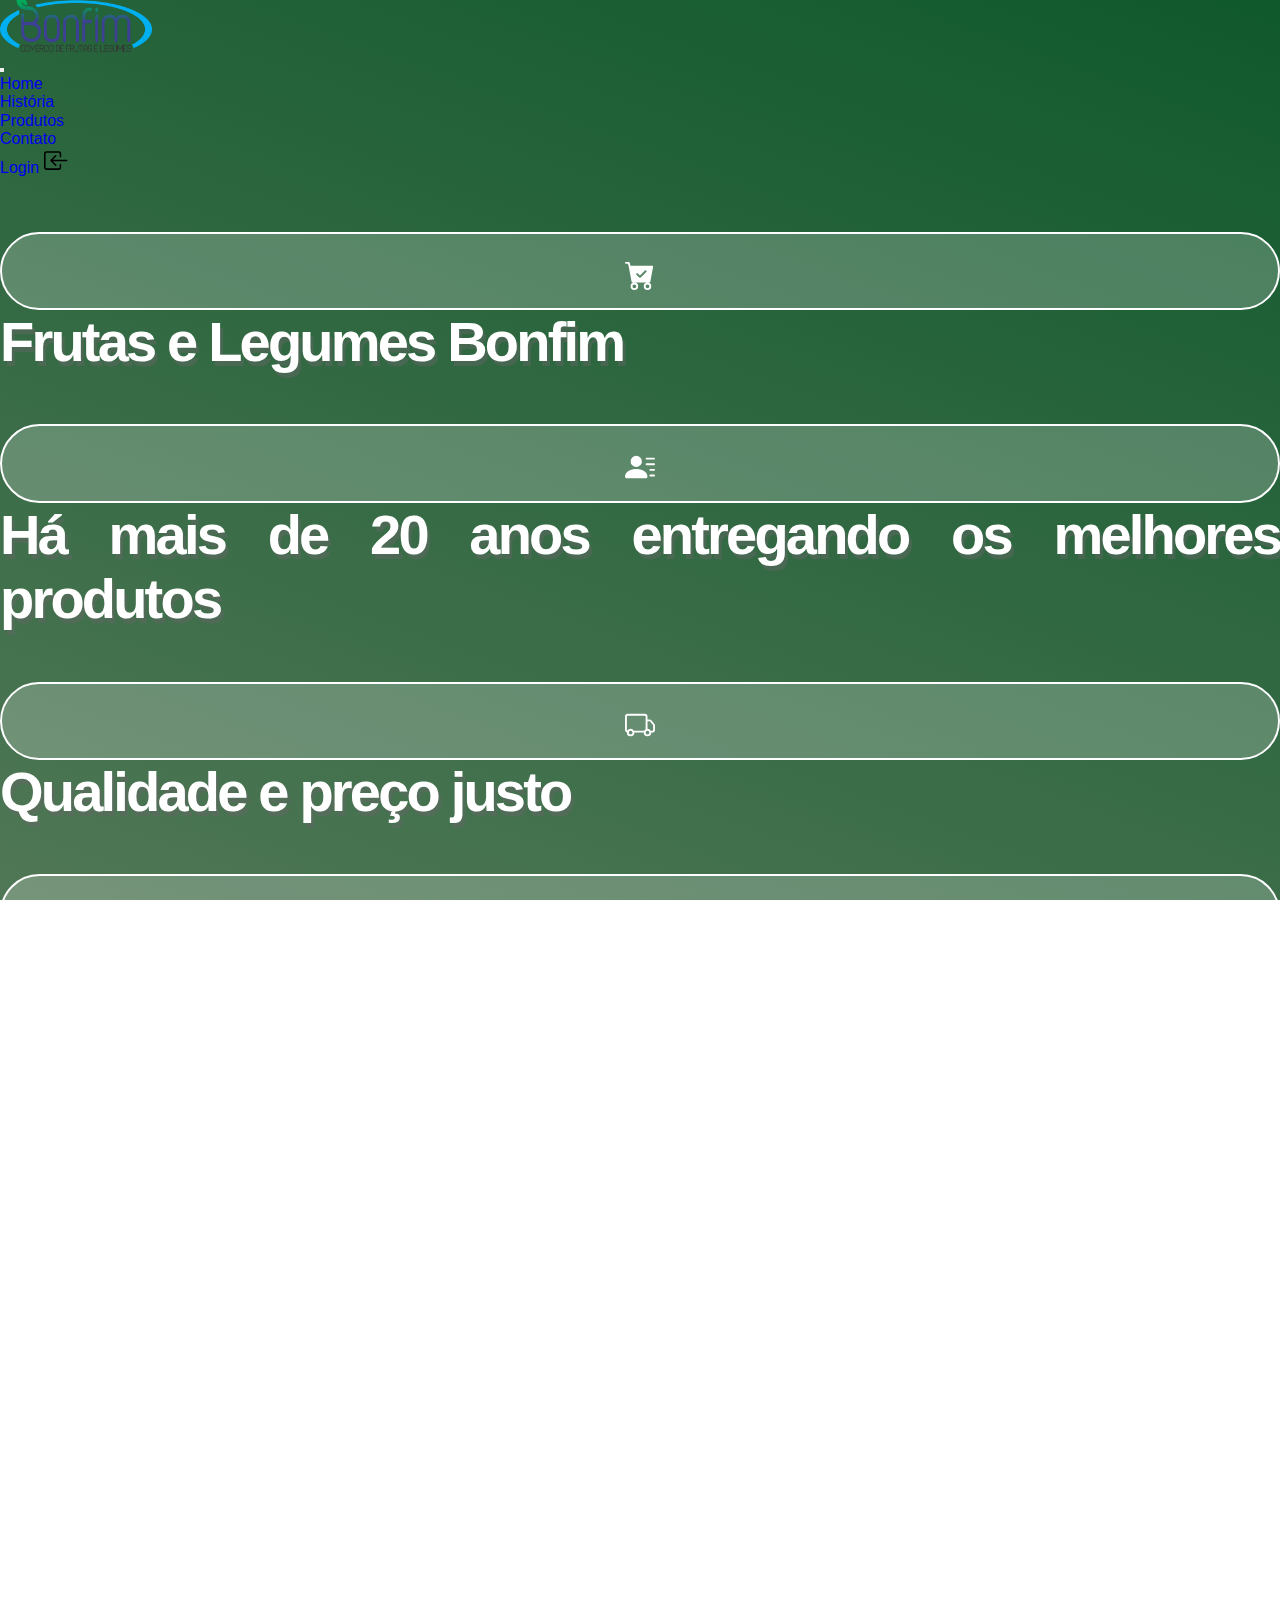
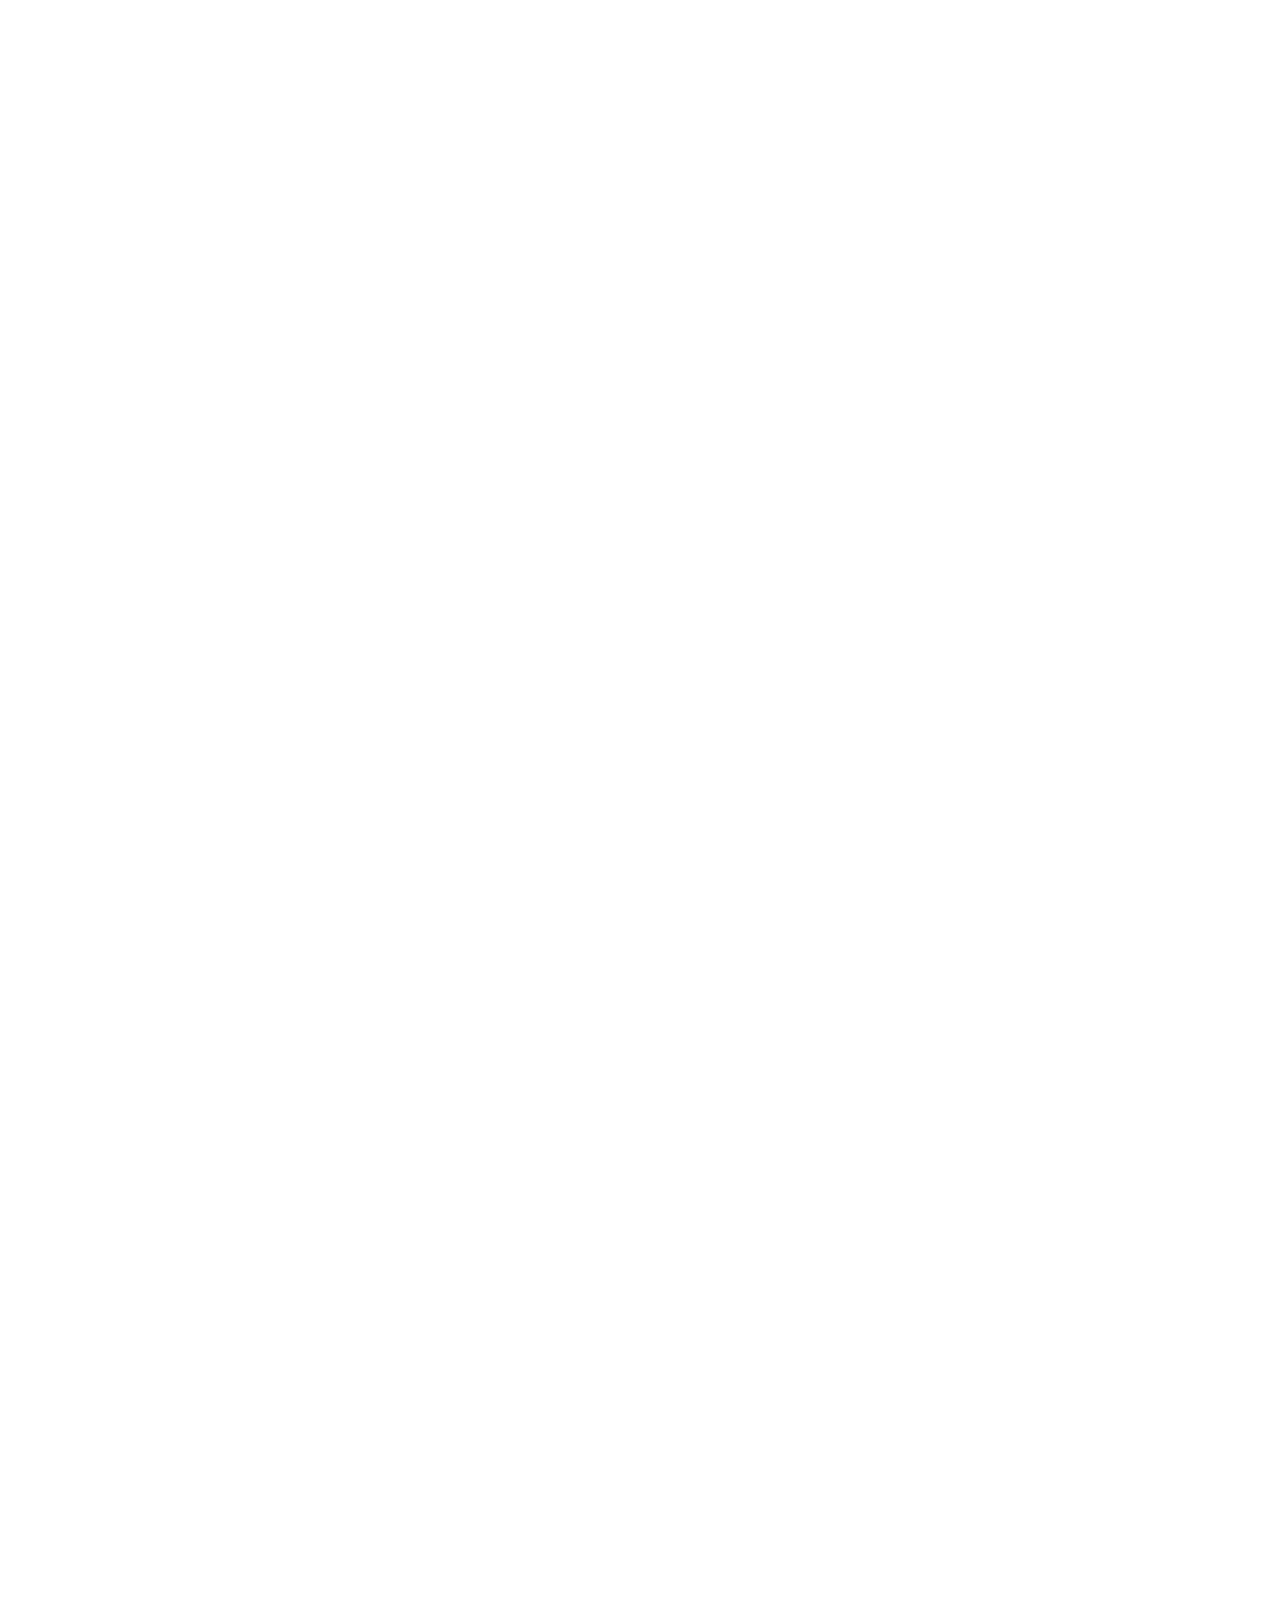
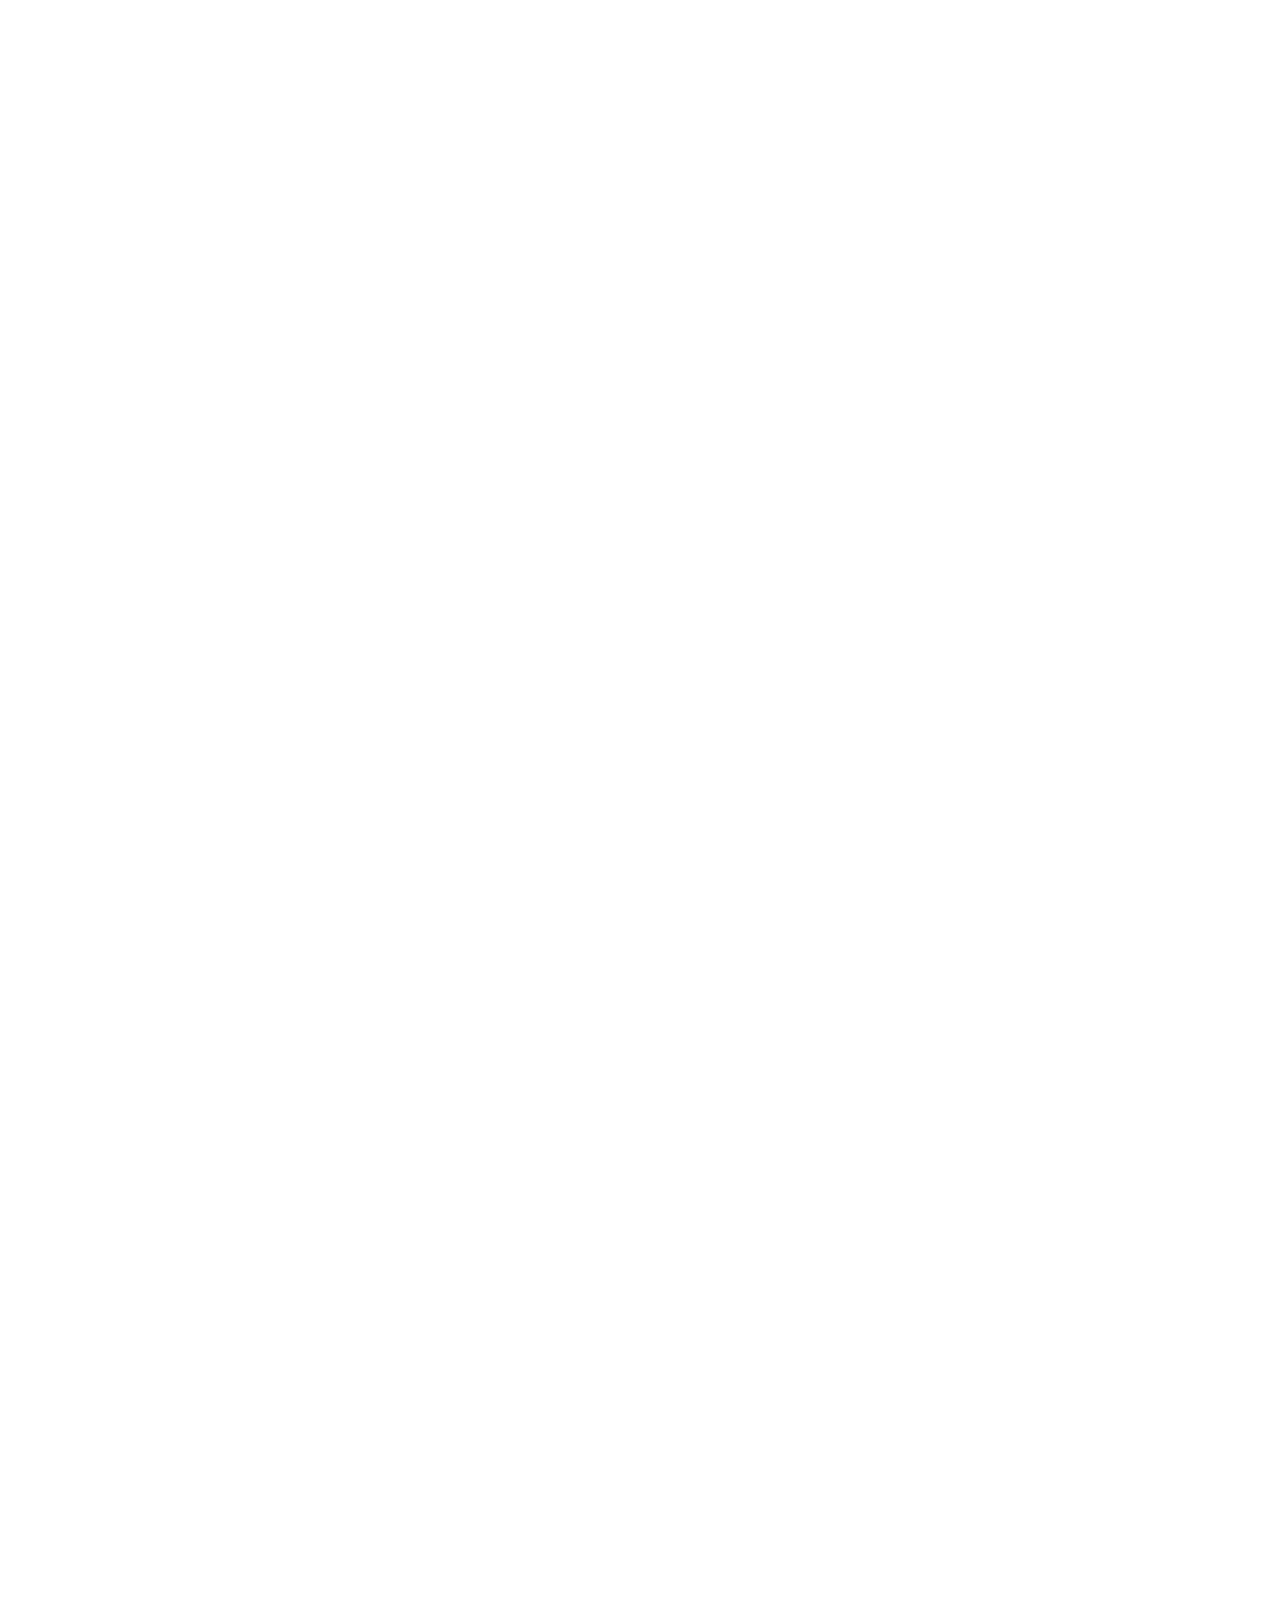
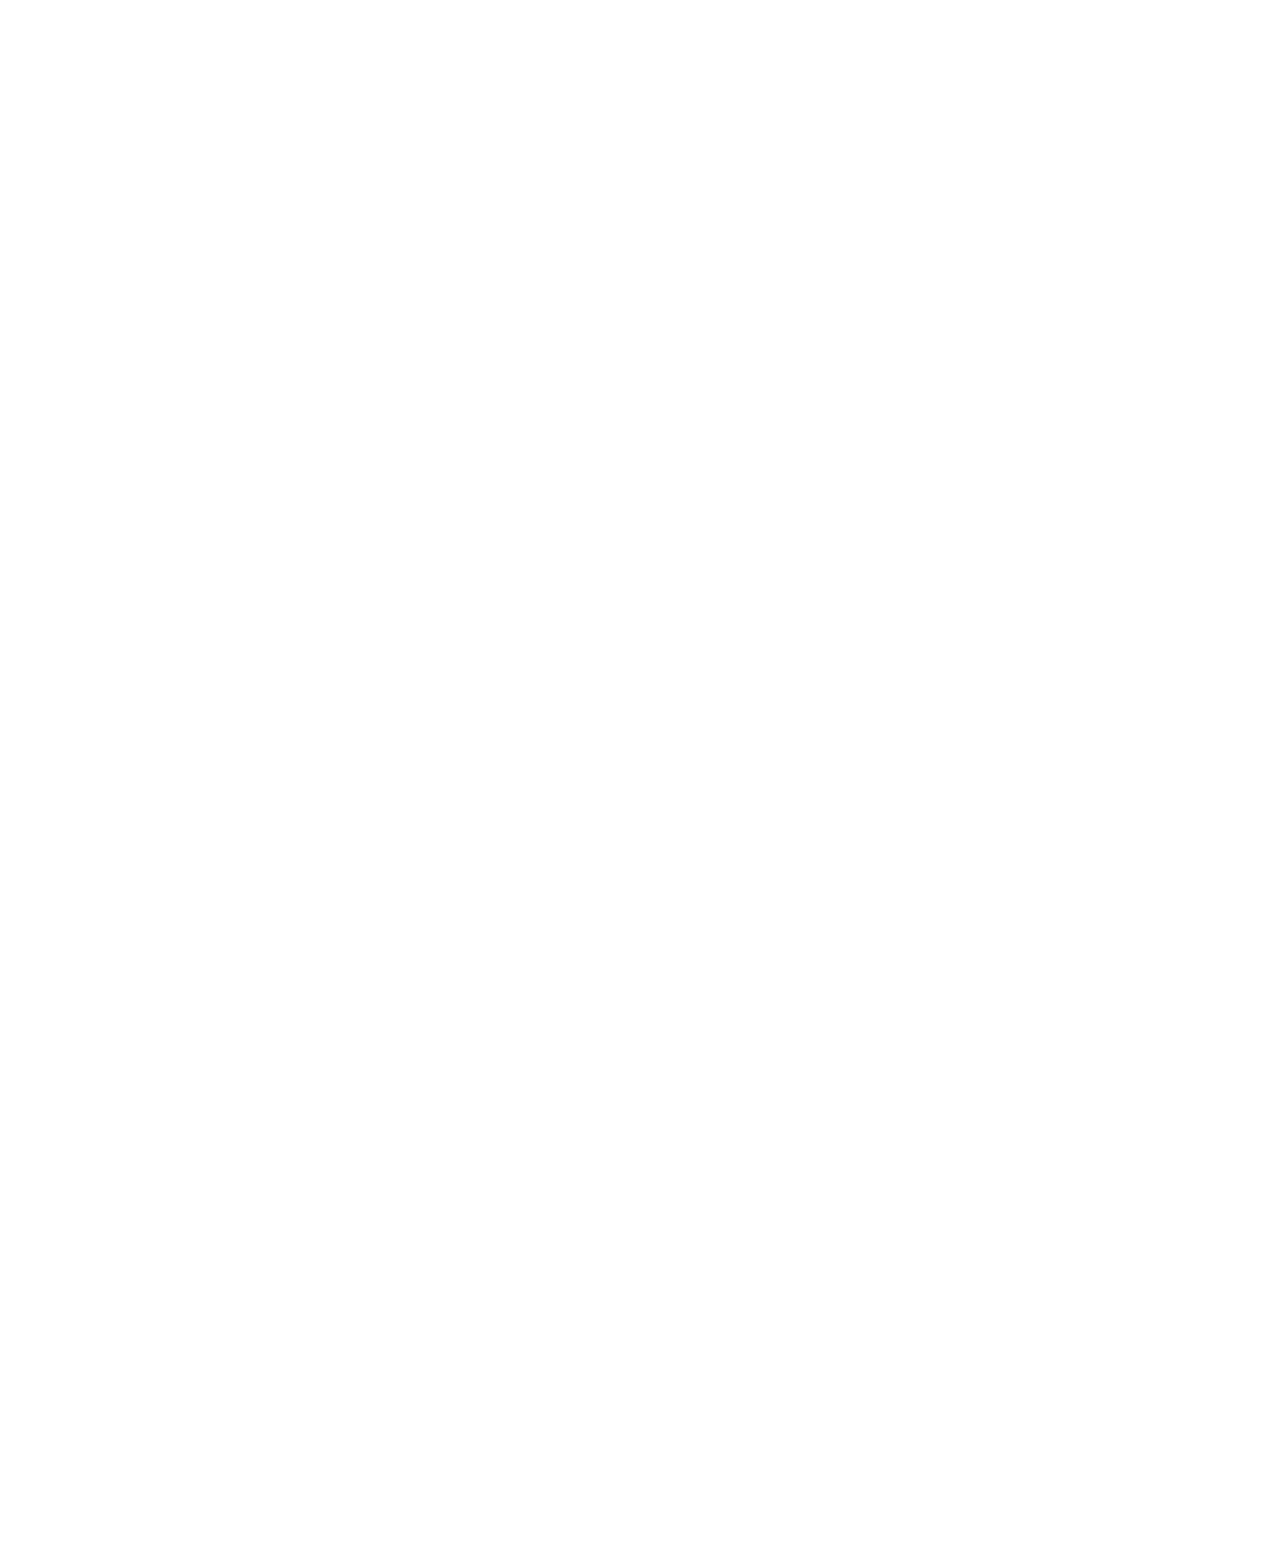
<file: index.html>
<!DOCTYPE html>
<html lang="pt-br">
  <head>
    <!-- Meta tags Obrigatórias -->
    <meta charset="utf-8">
    <meta name="viewport" content="width=device-width, initial-scale=1, shrink-to-fit=no">

    <!-- Bootstrap CSS -->
    <link rel="stylesheet" href="https://stackpath.bootstrapcdn.com/bootstrap/4.1.3/css/bootstrap.min.css" integrity="sha384-MCw98/SFnGE8fJT3GXwEOngsV7Zt27NXFoaoApmYm81iuXoPkFOJwJ8ERdknLPMO" crossorigin="anonymous">

    <meta charset="UTF-8">
    <meta http-equiv="X-UA-Compatible">
    <meta name="viewport" content="width=device-width, initial-scale=1.0">
    <!-- CSS -->
    <link rel="stylesheet" href="css/normalize.css">
    <link href="https://cdn.jsdelivr.net/npm/bootstrap@5.2.0/dist/css/bootstrap.min.css" rel="stylesheet"
        integrity="sha384-gH2yIJqKdNHPEq0n4Mqa/HGKIhSkIHeL5AyhkYV8i59U5AR6csBvApHHNl/vI1Bx" crossorigin="anonymous">
    <link rel="stylesheet" href="https://cdn.jsdelivr.net/npm/bootstrap-icons@1.3.0/font/bootstrap-icons.css">
    <link rel="stylesheet" href="https://pro.fontawesome.com/releases/v5.10.0/css/all.css"
        integrity="sha384-AYmEC3Yw5cVb3ZcuHtOA93w35dYTsvhLPVnYs9eStHfGJvOvKxVfELGroGkvsg+p" crossorigin="anonymous" />

    <!-- JavaScript -->
    <script src="https://cdn.jsdelivr.net/npm/bootstrap@5.2.0/dist/js/bootstrap.bundle.min.js" integrity="sha384-A3rJD856KowSb7dwlZdYEkO39Gagi7vIsF0jrRAoQmDKKtQBHUuLZ9AsSv4jD4Xa" crossorigin="anonymous"></script>
    <script src="./js/index.js"></script>
    <script src="./js/components.js"></script>


  <link rel="stylesheet" type="text/css" href="css/estilo.css">
    <title>Home | Cerealista Bonfim</title>
  </head>
  <body>
    
    <header><!-- inicio Cabecalho -->
      <nav class="row navbar navbar-expand-lg navbar-light bg-light" role="navigation">
        <div class="col-sm-12 col-md-12 col-lg-2">
            <div class="row">
                <div class="col-sm-6 col-md-10 col-lg-12 mx-auto" style="max-width: 200px;">
                    <a class="navbar-brand" href="index.html">
                        <img src="img/bonfim.png" alt="Logomarca da empresa"
                            class="logoImg img-fluid align-text-center">
                    </a>
                </div>
                <div class="col-sm-2 col-md-2 col-lg-0 my-auto py-2" style="max-width: 100px;">
                    <div class="mx-auto">
                        <button id="btnToggleMenu" class="navbar-toggler" type="button"
                            data-bs-toggle="collapse" data-bs-target="#menuColapse" aria-controls="menuColapse"
                            aria-expanded="true" aria-label="Toggle navigation">
                            <span class="navbar-toggler-icon"></span>
                        </button>
                    </div>
                </div>
            </div>
        </div>
        <div class="col-sm-12 col-md-12 col-lg-10">
            <div class="container">
                <div class="collapse navbar-collapse" id="menuColapse">
                    <ul id="listaMenu" class="navbar-nav me-auto mb-2 mb-lg-0">
                        <script>
                            let itensMenu = [
                                { label: 'Home', link: `index.html` },
                                { label: 'História', link: `#historia` },
                                { label: 'Produtos', link: `#produtos` },
                                { label: 'Contato', link: `#contato` }
                            ]
                            let menu = new Menu('listaMenu', itensMenu);
                            menu.render();
                        </script>
                    </ul>
                    <ul class="navbar-nav">
                        <li class="nav-item">
                            <a class="nav-link" aria-current="page" href="login.html">Login
                                <img src="img/iconLogin.svg" class="px-2 img-fluid"></img></a>
                        </li>
                    </ul>
                </div>
            </div>
        </div>
    </nav>
    </header><!--/fim Cabecalho -->
    <br>
    <section id="home" class="d-flex mb-3"><!--home -->
      <div class="container align-self-center"><!--container -->
        <div class="row"><!--row -->
          <div class="col-md-12 capa">
            
            <div id="idCarousel" class="carousel slide" data-bs-ride="carousel">
              <div class="carousel-inner"><!--Inner -->
                
                <div class="carousel-item active text-center" data-bs-interval="10000" >
                    
                  <h1 class="text-center">
                    <p href="" class="btn btn-md btn-custom btn-branco">
                        <img class="py-3 px-3" src="./img/cart-check-fill.svg">    
                    </p>
                      Frutas e Legumes Bonfim
                     
                </h1>
                 
                  
                </div>

                <div class="carousel-item text-center" data-bs-interval="15000" >
                    
                  <h1 class="text-center">
                    <p href="" class="btn btn-md btn-custom btn-branco">
                        <img class="py-3 px-3" src="./img/person-lines-fill.svg">    
                    </p>
                    Há mais de 20 anos entregando os melhores produtos
                  </h1>
                </div>

                <div class="carousel-item text-center" data-bs-interval="10000">
                    
                  <h1 class="text-center">
                    <p href="" class="btn btn-md btn-custom btn-branco">
                        <img class="py-3 px-3" src="./img/distribuicao.svg">    
                    </p>
                      Qualidade e preço justo  
                    
                  </h1>
                </div>

                <div class="carousel-item text-center" data-bs-interval="2500">
                    
                  <h1 class="text-center">
                    <p href="" class="btn btn-md btn-custom btn-branco">
                        <img class="py-3 px-3" src="./img/box2-heart-fill.svg">    
                    </p>
                    O melhor do campo em sua mesa  

                  </h1>  
                </div>

              </div><!--/Inner -->

              <!-- Controles -->
       

            </div>

          </div>
        </div><!--/row -->
      </div><!--/container -->
    </section><!--/home -->

    
    <!-- Sessão de conteúdo -->
    <div class="container-fluid bg-light mt-3">
      <div class="wrapper fs-5" role="main">

          
          <section class="container-fluid">
              <!-- Sobre nós -->
              <article id="historia" class="row">
                  <div class="col-sm-12 col-md-6 d-block">

                          <img src="img/historia.png" alt="#" class="imgSobre">

                  </div>
                  <div class="col-sm-12 col-md-6">
                      <div>
                          <p class="text-align-justify text-break lh-1 text-danger py-2"><small class="text-muted"> SOBRE NÓS.</small>
                          </p>
                          <p class="fs-3 text-align-justify card-text text-break text-danger">
                              O Comércio de Frutas e Legumes Bonfim está há mais de 20 anos entregando os melhores produtos para o seu consumo
                          </p>
                          <p class="text-align-justify text-break">
                              <p class="text-muted"> Aqui temos um vasto conhecimento e experiência no assunto, escolhemos todos os dias os produtos de maior qualidade, com um custo/benefício excelente para agradar todos os públicos. Nosso sistema de distribuição é moderno e contamos com pedidos online para trazer conforto e segurança aos nossos clientes. Venha conferir e seja também nosso cliente. Seu bolso e sua saúde irão agradecer.
                              </p>
                          </p>

                      </div>
                  </div>

              </article> <!-- row -->
          </section> <!-- Sobre nós -->

          <section id="produtos" class="container-fluid">
              <!--Cat de produtos-->
              <div class="py-2 my-auto">
                  <h2 class="fs-4 text-align-justify card-text text-center text-break"><strong>Linhas de Produtos</strong></h2>
              </div>
              <div id="idCatCarousel" class="container carousel carousel-dark slide  my-2" data-bs-ride="carousel">
                  <div class="carousel-inner">
                      <div class="carousel-item active">
                          <div class="cards-wrapper">
                              <div class="card categoria ms-1">
                                  <div class="image-wrapper mx-1">
                                      <img src="img/cardFruta1.jpg" class="card-img-top img-fluid" alt="...">
                                  </div>
                                  <div class="card-footer bg-danger">
                                      <h3 class="card-title text-light text-center"> Frutas</h3>
                                  </div>
                              </div>
                              <div class="card categoria mx-2">
                                  <div class="image-wrapper mx-1">
                                      <img src="img/cardVerdura1.jpg" class="card-img-top img-fluid" alt="...">
                                  </div>
                                  <div class="card-footer bg-success">
                                      <h3 class="card-title text-light text-center "> Verduras</h3>
                                  </div>
                              </div>
                              <div class="card categoria me-1">
                                  <div class="image-wrapper mx-1">
                                      <img src="img/cardLegume1.jpg" class="card-img card-img-top img-fluid" alt="...">
                                  </div>
                                  <div class="card-footer bg-warning">
                                      <h3 class="card-title text-light text-center"> Legumes</h3>
                                  </div>
                              </div>
                          </div>
                      </div>
                      <div class="carousel-item">
                          <div class="cards-wrapper">
                              <div class="card categoria ms-1">
                                  <div class="image-wrapper mx-1">
                                      <img src="img/cardVerdura1.jpg" class="card-img-top img-fluid" alt="...">
                                  </div>
                                  <div class="card-footer bg-success">
                                      <h3 class="card-title text-light text-center "> Verduras</h3>
                                  </div>
                              </div>
                              <div class="card categoria mx-2">
                                  <div class="image-wrapper mx-1">
                                      <img src="img/cardLegume1.jpg" class="card-img card-img-top img-fluid" alt="...">
                                  </div>
                                  <div class="card-footer bg-warning">
                                      <h3 class="card-title text-light text-center"> Legumes</h3>
                                  </div>
                              </div>
                              <div class="card categoria me-1">
                                  <div class="image-wrapper mx-1">
                                      <img src="img/cardFruta1.jpg" class="card-img-top img-fluid" alt="...">
                                  </div>
                                  <div class="card-footer bg-danger">
                                      <h3 class="card-title text-light text-center"> Frutas</h3>
                                  </div>
                              </div>
                          </div>
                      </div>
                      <div class="carousel-item">
                          <div class="cards-wrapper ms-1">
                              <div class="card categoria mx-1">
                                  <div class="image-wrapper mx-1">
                                      <img src="img/cardLegume1.jpg" class="card-img card-img-top img-fluid" alt="...">
                                  </div>
                                  <div class="card-footer bg-warning">
                                      <h3 class="card-title text-light text-center"> Legumes</h3>
                                  </div>
                              </div>
                              <div class="card categoria mx-2">
                                  <div class="image-wrapper mx-1">
                                      <img src="img/cardFruta1.jpg" class="card-img-top img-fluid" alt="...">
                                  </div>
                                  <div class="card-footer bg-danger">
                                      <h3 class="card-title text-light text-center"> Frutas</h3>
                                  </div>
                              </div>
                              <div class="card categoria me-1">
                                  <div class="image-wrapper mx-1">
                                      <img src="img/cardVerdura1.jpg" class="card-img-top img-fluid" alt="...">
                                  </div>
                                  <div class="card-footer bg-success">
                                      <h3 class="card-title text-light text-center "> Verduras</h3>
                                  </div>
                              </div>
                          </div>
                      </div>
                  </div>
                  <button class="carousel-control-prev" type="button" data-bs-target="#idCatCarousel"
                      data-bs-slide="prev">
                      <span class="carousel-control-prev-icon bg-dark" aria-hidden="true"></span>
                      <span class="visually-hidden">Voltar</span>
                  </button>
                  <button class="carousel-control-next" type="button" data-bs-target="#idCatCarousel"
                      data-bs-slide="next">
                      <span class="carousel-control-next-icon bg-dark" aria-hidden="true"></span>
                      <span class="visually-hidden">Proximo</span>
                  </button>
              </div>


          </section>
          <!--Fim Cat de Produtos-->

          <div id="contato" class="container-fluid card bg-dark">
              <article class="row mx-md-1 my-md-2">
                  <div class="col-sm-12 col-md-5 my-sm-1 my-md-2 card-body text-light">
                      <h2 class="card-title mb-2 ms-4">Contato</h2>
                      <div class="contato my-2">
                          <ul class="list-group my-1 mx-md-1 list-group-flush">
                              <li class="list-group-item">
                                  <h4 class="display-6 text-danger text-break"><strong>Atendimento</strong></h4>
                              </li>
                              <li class="list-group-item"><strong class="text-center text-danger text-break">Tel. Vendas:</strong>
                                  <a class="text-primary text-break fs-6 card-link nav-link navbar-brand" href="tel:+5517996640522" target="_blank">17 99664 0522</a>
                                </li>
                              <li class="list-group-item">
                                <strong class="text-center text-danger text-break">Tel. Matriz <small>(C.D. Botelho)</small></strong>
                                  <a class="text-primary fs-6 card-link nav-link navbar-brand" href="tel:+5517997851320" target="_blank">17 99785 1320</a>
                                  <small class="text-primary fs-6 card-link nav-link navbar-brand">(Financeiro)</small>
                                </li>
                                      <li class="list-group-item"><strong class="text-center text-danger text-break">
                                        <i class="fab fa-whatsapp img-fluid"></i>WhatsApp:</strong>
                                          <a class="text-primary fs-6 card-link nav-link navbar-brand"
                                          href="http://api.whatsapp.com/send?phone=5517996640522" target="_blank">17 99664 0522</a></li>

                                      
                              <li class="list-group-item"><strong class="text-center text-danger text-break">E-mail:</strong><a class="text-primary fs-6 card-link nav-link navbar-brand"
                                      href="mailto:frutasbonfimnfe@gmail.com">frutasbonfimnfe@gmail.com</a></li>
                          </ul>
                      </div>
                  </div>
                  <div class="col-sm-12 col-md-7 my-3 card-body">
                      <div class="bg-light m-auto w-100 d-block">
                          <ul class="nav nav-tabs" id="myTab" role="tablist">
                              <li class="nav-item" role="presentation">
                                <button class="nav-link active" id="botelho-tab" data-bs-toggle="tab" data-bs-target="#home-tab-pane" type="button" role="tab" aria-controls="home-tab-pane" aria-selected="true">
                                  <small class="fs-6">V.Botelho</small></button>
                              </li>
                              <li class="nav-item" role="presentation">
                                <button class="nav-link" id="riopreto-tab" data-bs-toggle="tab" data-bs-target="#profile-tab-pane" type="button" role="tab" aria-controls="profile-tab-pane" aria-selected="false">
                                 <small class="fs-6">SJRio Preto</small></button>
                              </li>
                              <li class="nav-item" role="presentation">
                                <button class="nav-link" id="araraquara-tab" data-bs-toggle="tab" data-bs-target="#contact-tab-pane" type="button" role="tab" aria-controls="contact-tab-pane" aria-selected="false">
                                  <small class="fs-6">Araraquara</small></button>
                              </li>
                            </ul>
                            <div class="tab-content" id="myTabContent">
                              <div class="tab-pane fade show active" id="home-tab-pane" role="tabpanel" aria-labelledby="botelho-tab" tabindex="0">
                                <iframe src="https://www.google.com/maps/embed?pb=!1m18!1m12!1m3!1d656.8534783128064!2d-48.76503196874614!3d-21.361363773073997!2m3!1f0!2f0!3f0!3m2!1i1024!2i768!4f13.1!3m3!1m2!1s0x94beb46744b8240b%3A0xf2f2eb92337cbbf2!2sR.%20Jo%C3%A3o%20Ca%C3%A7%C3%A3o%20Ribeiro%2C%20376%20-%20Botelho%2C%20Santa%20Ad%C3%A9lia%20-%20SP%2C%2015950-000!5e0!3m2!1spt-BR!2sbr!4v1663076570507!5m2!1spt-BR!2sbr" width="100%" height="400" style="border:0;" allowfullscreen="" loading="lazy" referrerpolicy="no-referrer-when-downgrade"></iframe>
                              </div>
                              <div class="tab-pane fade" id="profile-tab-pane" role="tabpanel" aria-labelledby="riopreto-tab" tabindex="0">
                                <iframe src="https://www.google.com/maps/embed?pb=!1m18!1m12!1m3!1d2637.0906098167598!2d-49.42344510574759!3d-20.81517199332709!2m3!1f0!2f0!3f0!3m2!1i1024!2i768!4f13.1!3m3!1m2!1s0x94bdad924ae0f47b%3A0xd21b8817a43cc44d!2sEmbalagens%20Ceasa!5e0!3m2!1spt-BR!2sbr!4v1663077156663!5m2!1spt-BR!2sbr" width="100%" height="400" style="border:0;" allowfullscreen="" loading="lazy" referrerpolicy="no-referrer-when-downgrade"></iframe>
                              </div>
                              <div class="tab-pane fade" id="contact-tab-pane" role="tabpanel" aria-labelledby="araraquara-tab" tabindex="0">
                                <iframe src="https://www.google.com/maps/embed?pb=!1m18!1m12!1m3!1d1557.1112735198874!2d-48.146690219923336!3d-21.8399549923047!2m3!1f0!2f0!3f0!3m2!1i1024!2i768!4f13.1!3m3!1m2!1s0x94b8f4bba5aaa5d1%3A0xe44eae3dec2d5831!2sAv.%20Engenheiro%20Camilo%20Dinucci%2C%206001%20-%20Jardim%20Regina%2C%20Araraquara%20-%20SP%2C%2014808-100!5e0!3m2!1spt-BR!2sbr!4v1663077343473!5m2!1spt-BR!2sbr" width="100%" height="400" style="border:0;" allowfullscreen="" loading="lazy" referrerpolicy="no-referrer-when-downgrade"></iframe>
                              </div>
                            </div>
                      </div>
                  </div>

              </article> <!-- row -->
          </div> <!-- card -->

          <footer class="bg-light">
            <div class="container">
              <div class="row">
                <div class="col-md-2 col-sm-12 pt-4">
                  <a  href="index.html">
                    <img src="img/bonfim.png" class="img-fluid" alt="Logomarca da empresa"
                        class="logoImg img-fluid align-text-center mt-3 py-sm-2 h-50">
                </a>
                </div>
                <div class="col-12 col-md-7">
                  <ul class="navbar-nav">
                    <li>
                      <h5 class="display-6 fs-5 text-center d-none d-md-block text-dark text-break mt-4"><strong>QUALIDADE DO ATENDIMENTO ATÉ A ENTREGA</strong></h5>
                    </li>
                  </ul>
                </div>
               
                <div class="col-12 col-md-3 text-center">
                  <ul class="text-center my-2">
                    <h5 class="display-6 fs-5 text-md-justify text-dark ms-md-5 mt-sm-1 mb-sm-4 d-none d-md-block">Siga-nos</h5>
                     <li>
                      <a class="btn  btn-outline-dark me-md-auto mx-sm-auto" href="http://api.whatsapp.com/send?phone=5517997851320" target="_blank">
                        <i class="fab fa-whatsapp img-fluid"></i>
                    </a>
                     </li>
                     <li>
                      <a class="btn btn-outline-dark me-md-auto mx-sm-auto" href="#" target="_blank">
                        <i class="fab fa-instagram img-fluid"></i>
                    </a>
                     </li>
                     <li>
                      <a class="btn btn-outline-dark me-md-auto mx-sm-auto" href="#" target="_blank">
                        <i class="fab fa-facebook-square img-fluid"></i>
                    </a>
                     </li> 
                  </ul>
                </div>
              </div>
            </div>
          </footer>
      



      </div><!-- wrapper main -->
  </div><!-- container -->

</body>
</html>
</file>
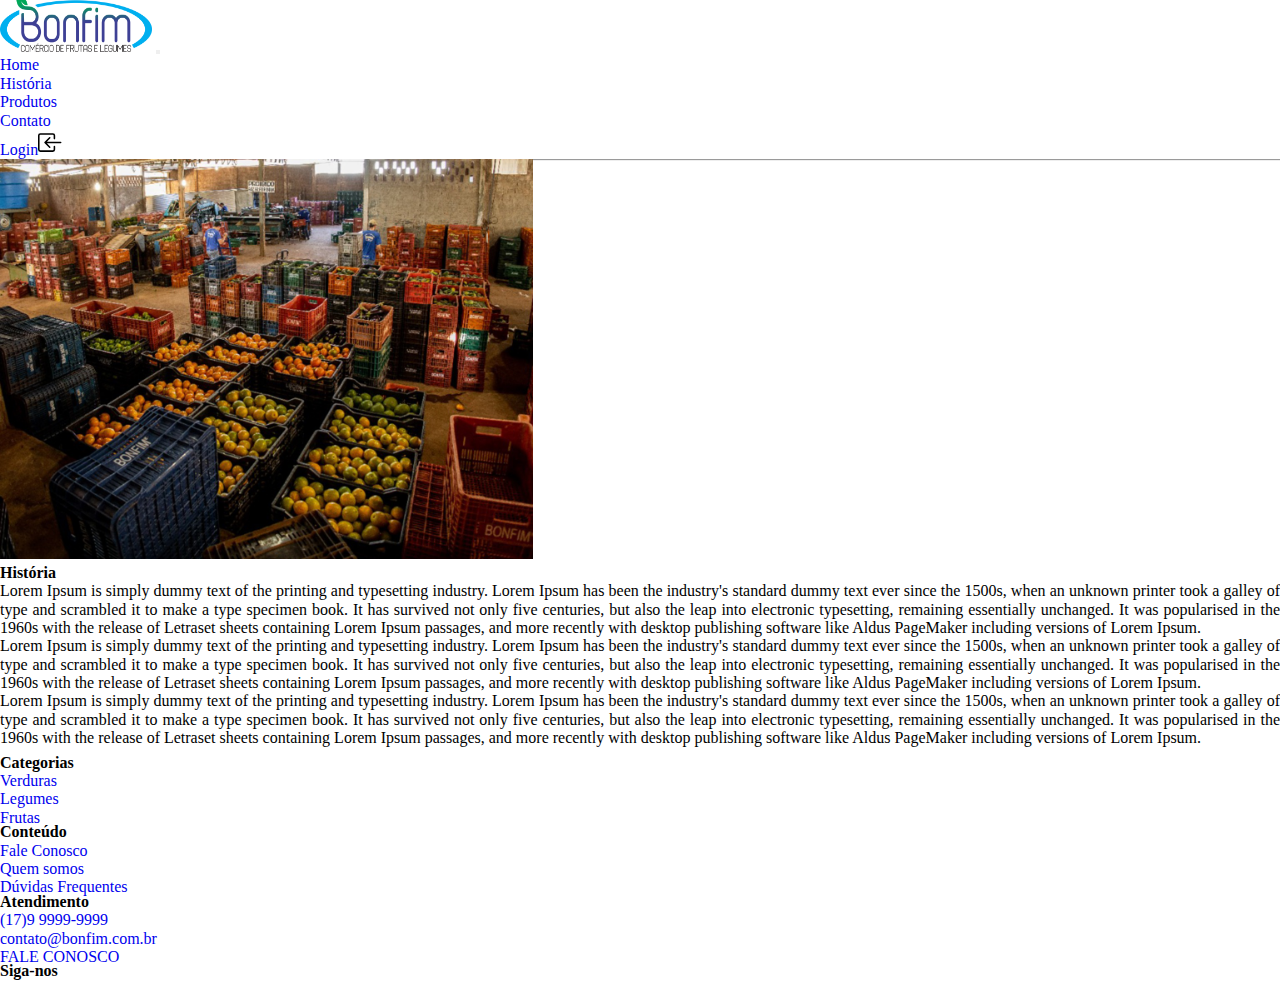
<file: historia.html>
<!DOCTYPE html>
<html lang="pt-br">

<head>
    <meta charset="UTF-8">
    <meta http-equiv="X-UA-Compatible">
    <meta name="viewport" content="width=device-width, initial-scale=1.0">
    <!-- CSS -->
    <link rel="stylesheet" href="css/normalize.css">
    <link href="https://cdn.jsdelivr.net/npm/bootstrap@5.2.0/dist/css/bootstrap.min.css" rel="stylesheet"
        integrity="sha384-gH2yIJqKdNHPEq0n4Mqa/HGKIhSkIHeL5AyhkYV8i59U5AR6csBvApHHNl/vI1Bx" crossorigin="anonymous">
    <link rel="stylesheet" href="https://cdn.jsdelivr.net/npm/bootstrap-icons@1.3.0/font/bootstrap-icons.css">
    <link rel="stylesheet" href="https://pro.fontawesome.com/releases/v5.10.0/css/all.css"
        integrity="sha384-AYmEC3Yw5cVb3ZcuHtOA93w35dYTsvhLPVnYs9eStHfGJvOvKxVfELGroGkvsg+p" crossorigin="anonymous" />

    <link rel="stylesheet" href="css/style.css">

    <!-- JavaScript -->
    <script src="https://cdn.jsdelivr.net/npm/bootstrap@5.2.0/dist/js/bootstrap.bundle.min.js"
        integrity="sha384-A3rJD856KowSb7dwlZdYEkO39Gagi7vIsF0jrRAoQmDKKtQBHUuLZ9AsSv4jD4Xa"
        crossorigin="anonymous"></script>
    <script src="./js/index.js"></script>
    <script src="./js/components.js"></script>


    <title>Bomfim</title>
</head>

<body>
    <div class="container-fluid">
        <!--navBar-->
        <header>
            <nav class="navbar navbar-expand-lg navbar-light bg-light fixed-top" role="navigation">
                <div class="container-fluid">
                    <a class="navbar-brand" href="index.html">
                        <img src="img/bonfim.png" alt="Logomarca da empresa"
                            class="logoImg d-inline-block align-text-top">
                    </a>
                    <button class="navbar-toggler" type="button" data-bs-toggle="collapse" data-bs-target="#menuColapse"
                        aria-controls="menuColapse" aria-expanded="true" aria-label="Toggle navigation">
                        <span class="navbar-toggler-icon"></span>
                    </button>
                    <div class="collapse navbar-collapse" id="menuColapse">
                        <ul id="listaMenu" class="navbar-nav me-auto mb-2 mb-lg-0">
                            <script>
                                let itensMenu = [
                                    { label: 'Home', link: `index.html` },
                                    { label: 'História', link: `./historia.html` },
                                    { label: 'Produtos', link: `./index.html` },
                                    { label: 'Contato', link: `./index.html` }
                                ]
                                let menu = new Menu('listaMenu', itensMenu);
                                menu.render();
                            </script>
                        </ul>
                        <ul class="navbar-nav mb-2 mb-lg-0">
                            <li class="nav-item">
                                <a class="nav-link" aria-current="page" href="login.html">Login<img src="img/iconLogin.svg"
                                        class="px-2 img-fluid"></img></a>
                            </li>
                        </ul>
                        <hr>
                    </div>
                </div>
            </nav>
        </header>

    <!-- Sessão de conteúdo -->
    <div class="container my-10 content">

        <section class="wrapper fs-5" role="main">

            <div class="card">
                <article id="historia" class="row my-10 py-2">
                    <div class="col-sm-12 col-md-3">
                        <a class="navbar-brand" href="#historia">
                            <img src="img/historia.png" alt="#" class="img-fluid rounded-start my-3">
                        </a>
                    </div>
                    <div class="col-sm-12 col-md-9 my-10 card-body bd-highlight">
                        <div class="card-body">
                            <h2 class="card-title">História</h2>
                            <p class="text-align-justify card-text text-break">
                                Lorem Ipsum is simply dummy text of the printing and typesetting industry. Lorem Ipsum
                                has been the industry's standard dummy text ever since the 1500s, when an unknown
                                printer took a galley of type and scrambled it to make a type specimen book. It has
                                survived not only five centuries, but also the leap into electronic typesetting,
                                remaining essentially unchanged. It was popularised in the 1960s with the release of
                                Letraset sheets containing Lorem Ipsum passages, and more recently with desktop
                                publishing software like Aldus PageMaker including versions of Lorem Ipsum.
                            </p>
                            <p class="text-align-justify card-text text-break">
                                Lorem Ipsum is simply dummy text of the printing and typesetting industry. Lorem Ipsum
                                has been the industry's standard dummy text ever since the 1500s, when an unknown
                                printer took a galley of type and scrambled it to make a type specimen book. It has
                                survived not only five centuries, but also the leap into electronic typesetting,
                                remaining essentially unchanged. It was popularised in the 1960s with the release of
                                Letraset sheets containing Lorem Ipsum passages, and more recently with desktop
                                publishing software like Aldus PageMaker including versions of Lorem Ipsum.
                            </p>
                            <p class="text-align-justify card-text text-break">
                                Lorem Ipsum is simply dummy text of the printing and typesetting industry. Lorem Ipsum
                                has been the industry's standard dummy text ever since the 1500s, when an unknown
                                printer took a galley of type and scrambled it to make a type specimen book. It has
                                survived not only five centuries, but also the leap into electronic typesetting,
                                remaining essentially unchanged. It was popularised in the 1960s with the release of
                                Letraset sheets containing Lorem Ipsum passages, and more recently with desktop
                                publishing software like Aldus PageMaker including versions of Lorem Ipsum.
                            </p>

                        </div>
                    </div>

                </article> <!-- row -->
            </div> <!-- card -->



        </section><!-- wrapper main -->
    </div><!-- container -->
    <div class="container-fluid footer">
        <footer>
            <!--Rodapé-->
            <div class="container-fluid">
                <div class="row bg-dark py-1">
                    <div class="col-lg-3 col-md-4 col-sm-6">
                        <!--Categorias-->
                        <nav class="nav navbar navbar-dark bg-dark">
                            <ul class="navbar-nav mx-3 text-light">
                                <li class="nav-item">
                                    <h4 class="display-7">Categorias</h4>
                                </li>
                                <li class="nav-item"><a class="nav-link navbar-brand" href="#">Verduras</a></li>
                                <li class="nav-item"><a class="nav-link navbar-brand" href="#">Legumes</a></li>
                                <li class="nav-item"><a class="nav-link navbar-brand" href="#">Frutas</a></li>
                            </ul>
                        </nav>
                    </div>
                    <div class="col-lg-3 col-md-4 col-sm-6">
                        <!--Conteúdos-->
                        <nav class="nav navbar navbar-dark bg-dark">
                            <ul class="navbar-nav mx-3 text-light">
                                <li class="nav-item">
                                    <h4 class="display-7">Conteúdo</h4>
                                </li>
                                <li class="nav-item"><a class="nav-link navbar-brand" href="#">Fale Conosco</a></li>
                                <li class="nav-item"><a class="nav-link navbar-brand" href="#">Quem somos</a></li>
                                <li class="nav-item"><a class="nav-link navbar-brand" href="#">Dúvidas Frequentes</a></li>
                            </ul>
                        </nav>
                    </div>
                    <div class="col-lg-3 col-md-4 col-sm-6">
                        <!--Atendimento-->
                        <nav class="nav navbar navbar-dark bg-dark">
                            <ul class="navbar-nav mx-3 text-light">
                                <li class="nav-item">
                                    <h4 class="display-7">Atendimento</h4>
                                </li>
                                <li class="nav-item"><a class="nav-link navbar-brand" href="tel:+55011999999999">(17)9
                                        9999-9999</a></li>
                                <li class="nav-item"><a class="nav-link navbar-brand"
                                        href="mailto:contato@bonfim.com.br">contato@bonfim.com.br</a></li>
                                <li class="nav-item"><a class="btn btn-outline-light nav-link navbar-brand"
                                        href="#">FALE CONOSCO</a></li>
                            </ul>
                        </nav>
                    </div>
                    <div class="col-lg-3 col-md-12">
                        <!--Newsletter-->
                        <nav class="nav navbar navbar-dark bg-dark">

                            <div class="my-3">
                                <h5 class="display-7 text-light my-5">Siga-nos</h5>
                                <a class="btn btn-outline-light ms-2 me-2" href="#">
                                    <i class="fab fa-whatsapp"></i>
                                </a>
                                <a class="btn btn-outline-light me-2" href="#">
                                    <i class="fab fa-instagram"></i>
                                </a>
                                <a class="btn btn-outline-light me-2" href="#">
                                    <i class="fab fa-facebook-square"></i>
                                </a>
                            </div>
                        </nav>
                    </div>
                </div>
            </div>
        </footer> <!-- Fim Rodapé-->
    </div>
    <!--container footer-->
</body>

</html>
</file>
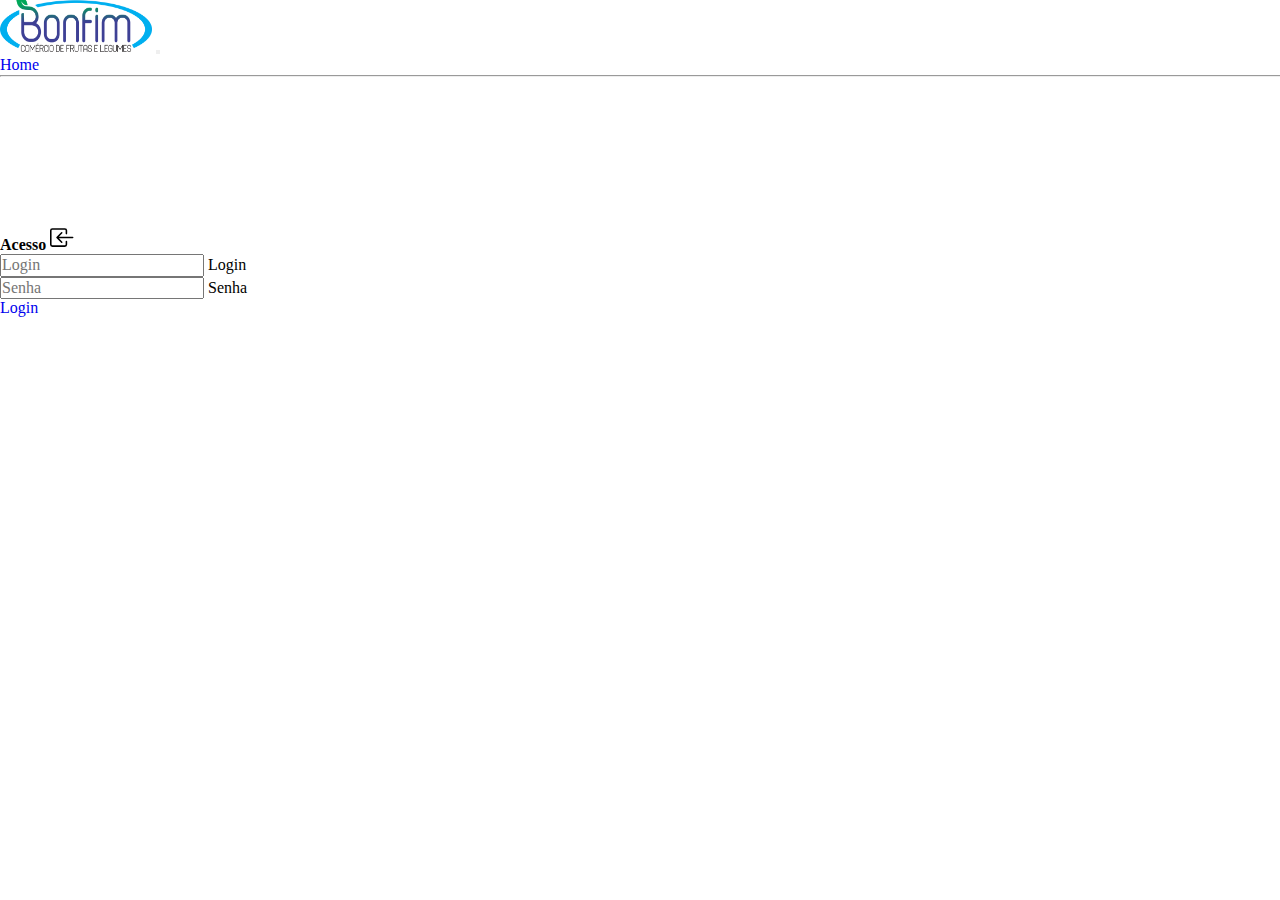
<file: login.html>
<!DOCTYPE html>
<html lang="pt-br">

<head>
    <meta charset="UTF-8">
    <meta http-equiv="X-UA-Compatible">
    <meta name="viewport" content="width=device-width, initial-scale=1.0">
    <!-- CSS -->
    <link rel="stylesheet" href="css/normalize.css">
    <link href="https://cdn.jsdelivr.net/npm/bootstrap@5.2.0/dist/css/bootstrap.min.css" rel="stylesheet"
        integrity="sha384-gH2yIJqKdNHPEq0n4Mqa/HGKIhSkIHeL5AyhkYV8i59U5AR6csBvApHHNl/vI1Bx" crossorigin="anonymous">
    <link rel="stylesheet" href="https://cdn.jsdelivr.net/npm/bootstrap-icons@1.3.0/font/bootstrap-icons.css">
    <link rel="stylesheet" href="https://pro.fontawesome.com/releases/v5.10.0/css/all.css"
        integrity="sha384-AYmEC3Yw5cVb3ZcuHtOA93w35dYTsvhLPVnYs9eStHfGJvOvKxVfELGroGkvsg+p" crossorigin="anonymous" />

    <link rel="stylesheet" href="css/style.css">

    <!-- JavaScript -->
    <script src="https://cdn.jsdelivr.net/npm/bootstrap@5.2.0/dist/js/bootstrap.bundle.min.js"
        integrity="sha384-A3rJD856KowSb7dwlZdYEkO39Gagi7vIsF0jrRAoQmDKKtQBHUuLZ9AsSv4jD4Xa"
        crossorigin="anonymous"></script>
    <script src="./js/index.js"></script>
    <script src="./js/components.js"></script>


    <title>Bomfim</title>
</head>
<body>
    <div class="container-fluid">
        <header>
            <nav class="navbar navbar-expand-lg navbar-light bg-light fixed-top" role="navigation">
                <div class="container-fluid">
                    <a class="navbar-brand" href="index.html">
                        <img src="img/bonfim.png" alt="Logomarca da empresa"
                            class="logoImg d-inline-block align-text-top">
                    </a>
                    <button class="navbar-toggler" type="button" data-bs-toggle="collapse" data-bs-target="#menuColapse"
                        aria-controls="menuColapse" aria-expanded="true" aria-label="Toggle navigation">
                        <span class="navbar-toggler-icon"></span>
                    </button>
                    <div class="collapse navbar-collapse" id="menuColapse">
                       
                        <ul class="navbar-nav mb-2 mb-lg-0">
                            <li class="nav-item">
                                <a class="nav-link" href="index.html">Home</a>
                            </li>
                        </ul>
                        <hr>
                    </div>
                </div>
            </nav>
        </header>
        <!--Carousel-->
    </div>

    <main>
        <div class="container login">
            <div class="row justify-content-center">
                <div class="col-md-4 text-center">
                    <div class="card shadow rounded">
                        <div class="text-center">
                            <strong class="display-6 text-center text-primary">Acesso <img src="img/iconLogin.svg" class="text-primary px-2 img-fluid"></img></strong>
                        </div>
                        <div class="card-body navddg">
                            <div class="form-floating mb-2">
                                <input type="email" class="form-control" id="floatingInput" placeholder="Login">
                                <label for="floatingInput">Login</label>
                            </div>
                            <div class="form-floating">
                                <input type="password" class="form-control" id="floatingPassword" placeholder="Senha">
                                <label for="floatingPassword">Senha</label>
                            </div>
                            <a href="#" class="w-100 py-2 mt-3 mb-1 btn btn-lg btn-primary">Login</a>
                        </div>
                    </div>
                </div>
            </div>
        </div>
    </main>

  

    <script src="https://cdn.jsdelivr.net/npm/bootstrap@5.0.2/dist/js/bootstrap.bundle.min.js"
        integrity="sha384-MrcW6ZMFYlzcLA8Nl+NtUVF0sA7MsXsP1UyJoMp4YLEuNSfAP+JcXn/tWtIaxVXM"
        crossorigin="anonymous"></script>
</body>

</html>
</file>
<file: css/estilo.css>
* {
    margin: 0;
    padding: 0;
    text-align: justify;
    font-size: 1em;

}

html, body, #home {
	height: 100%;
	
	overflow-x: hidden;
}

/* Tipografia
-----------------------------*/
h1 {
	font-weight: 800;
	letter-spacing: -0.05em;
	margin-bottom: 50px;
	color: white;
	text-shadow: 3px 5px rgba(102, 102, 102, 0.462);
}

h2 {
	font-size: 3em;
	font-weight: 700;
	letter-spacing: -0.04em;
}

h3 {
	font-size: 2em;
	font-weight: 700;
	letter-spacing: -0.04em;
}

/*Capa*/

body {
	background-attachment: fixed;
	background:linear-gradient(20deg, #507756, #10592d);
	font-family: Helvetica,Arial,sans-serif;
	animation: images 90s ease-in-out infinite;
	animation-direction:reverse;
	background-size: 100% auto;

}

@keyframes images {
	0% {
		background: url(../img/slide1.jpg),
		url(../img/ruido.png),
		linear-gradient(50deg,#04933d,#7c26f8);
		background-position: 40% 20%;
		
	}
	20% {
		background: url(../img/slide2.jpg),
		url(../img/ruido.png),
		linear-gradient(50deg,#04933d,#7c26f8);
		background-position: 0% 30%;

	}
	40% {
		background: url(../img/slide3.jpg),
		url(../img/ruido.png),
		linear-gradient(50deg,#04933d,#7c26f8);
		background-position: 30% 60%;
	}
	50% {
		
		background: url(../img/slide2.jpg),
		url(../img/ruido.png),
		linear-gradient(50deg,#04933d,#7c26f8);
		background-position: 20% 30%;
		
	}
	70%{
		background: url(../img/slide3.jpg),
		url(../img/ruido.png),
		linear-gradient(50deg,#04933d,#7c26f8);
		background-position: 30% 50%;
	}

	100% {
		background: url(../img/slide1.jpg),
		url(../img/ruido.png),
		linear-gradient(10deg,#04933d,#7c26f8);
		background-position: 60% 40%;
		
	}
	
}



nav {
    z-index: 1;
    text-align: center;
    align-items: center;
    justify-content: space-between;
    margin: -4px -2px -2px 0px;

}



a {
    text-decoration: none;
}

.MenuLogin {
    right: 0;
}



.logoImg {
    width: 9.5em;
    height: 3.5em;
}


.contentImg {

    width: 20em;
    height: 20em;
}



.card {
    margin-bottom: 10px;
}

.image-wrapper {
    height: 100%;
    max-width: 150%;
    margin: 1em 1em 1em 1.5em;
    align-items: center;
    justify-content: center;

}



@media screen and (min-width: 568px) {
    .cards-wrapper {
        display: flex !important;
        /*margin: 2em auto 2em auto !important;*/
    }

    .categoria {
       /* margin: 1rem auto 1em auto !important;*/
        width: calc(100%/3);
        height: 100%;
        border-radius: 10px;
    }

    
}

@media screen and (max-width: 567px) {
    .categoria:not(:first-child) {
        display: none;
    }
}

/* Barra de navegação
-----------------------------*/
.navbar-toggler button {
    margin: 0px auto;

}



/* Capa
-----------------------------*/
.capa {
	text-align: center;
}

.btn-custom {
	color: white;
	border-radius: 500px;
	-webkit-border-radius: 500px;
    -moz-border-radius: 500px;
    text-transform: uppercase;
    transition: background 0.4s, color 0.4s;
    padding: 5px 10px;
	display:flexbox;
}

.btn-branco {
	border: 2px solid white;
	text-align: center;
	background-color: rgba(255, 255, 255, 0.214);
	color: rgb(255, 255, 255);
}

.btn-branco:hover {
	background-color: white;	
	color: black;
}

.carousel-control-next, .carousel-control-prev {
	width: 5%;
}



.rotacionar {
	-ms-transform: rotate(30deg); /* IE 9 */
    -webkit-transform: rotate(30deg); /* Chrome, Safari, Opera */
    transform: rotate(30deg);
	padding-left: 80px;
}

.image-wrapper img {
    max-width: 150%;
    max-height: 80%;
    border-radius: 10%;
    margin-left: auto;
    margin-right: auto;
}

.row {
    border: 1px 1px 1px 1px;
    border-color: gray;
}

.login {
    position: relative;
    top: 150px;

    clear: both;
}


.icon {
    padding: 1px 1px 1px 1px;
    margin-left: auto !important;
    margin-right: auto !important;
}
.icon img {
    padding: 1px 1px 1px 1px;
    margin-left: auto !important;
    margin-right: 0 !important;
}



.texto-historia{
    height: 70%;
}
.contato {
    margin: 1em;
    padding: 1px;
}



/* Rodapé
-----------------------------*/
footer {
	padding: 40px 0px 20px 0px;
	position: relative;
}

footer h5 {
	color: #919496;
	font-size: 0.8em;
	text-transform: uppercase;
}

footer .navbar-nav a {
	color: white;
	font-size: 0.8em;
}

footer .navbar-nav a:hover {
	color: #9bf0e1;
	text-decoration: none;
}

footer ul {
	list-style: none;
}

footer ul li {
	float: right;
	margin: 0 5px 0 auto;
}





/* Extra small devices (portrait phones, less than 576px)*/
@media (max-width: 575.98px) {
	h1 {
		font-size: 2em;
		text-shadow: 3px 5px rgba(102, 102, 102, 0.462);
	}
	h5 {
		font-size: 0.8em;
	}
	.btn-custom {
		margin: 10px 15px;
		font-size: 0.8em;
	}
	.imgSobre{
	margin-left: -25px !important;
	width: 120% !important;
	}
}

/* Small devices (landscape phones, 576px and up) */
@media (min-width: 576px) and (max-width: 767.98px) {
	h1 {
		font-size: 2em;
		text-shadow: 3px 5px rgba(102, 102, 102, 0.462);
	}
	.btn-custom {
		margin: 10px 15px;
	}
	.imgSobre{
		max-width: 100%;
		height: auto;
	}
}

/* Medium devices (tablets, 768px and up)*/
@media (min-width: 768px) and (max-width: 991.98px) {
	h1 {
		font-size: 2.5em;
	}
	.imgSobre{
		max-width: 100%;
		height: auto;
	}
}



/* Large devices (desktops, 992px and up)*/
@media (min-width: 992px) and (max-width: 1199.98px) {
	h1 {
		font-size: 3em;
	}
	.imgSobre{
		max-width: 100%;
		height: auto;
	}
}

/* Extra large devices (large desktops, 1200px and up)*/
@media (min-width: 1200px) {
	h1 {
		font-size: 3.5em;
	}
	.imgSobre{
		max-width: 100%;
		height: auto;
	}
	#home {
		height: 79%;
	}
}
</file>
<file: css/style.css>
* {
    margin: 0;
    padding: 0;
    text-align: justify;
    font-size: 1em;

}

body {
    min-width: 320px;
    /* background-image: url("../img/background.jpg");
    background-repeat:no-repeat;*/

}

nav {
    z-index: 1;
    text-align: center;
    align-items: center;
    justify-content: space-between;
    margin: -4px -2px -2px 0px;

}


.banner {
    height: 100%;
	overflow-x: hidden;
    z-index: 0;
    

}
.banner .carousel-caption {    
    padding: 7rem;
}

.banner h1 {
	font-weight: 900;
    font-size: 5rem;
	letter-spacing: 0.3rem;
	margin-top: 8rem;
    text-shadow: 3px 5px rgba(102, 102, 102, 0.462);
    color: rgb(242, 242, 242);

}





a {
    text-decoration: none;
}

.MenuLogin {
    right: 0;
}



.logoImg {
    width: 9.5em;
    height: 3.5em;
}

#idCarousel {
    opacity: 0.95;    
}


.contentImg {

    width: 20em;
    height: 20em;
}

.card {
    margin-bottom: 10px;
}

.image-wrapper {
    height: 100%;
    max-width: 150%;
    margin: 1em 1em 1em 1.5em;
    align-items: center;
    justify-content: center;

}



@media screen and (min-width: 568px) {
    .cards-wrapper {
        display: flex !important;
        /*margin: 2em auto 2em auto !important;*/
    }

    .categoria {
       /* margin: 1rem auto 1em auto !important;*/
        width: calc(100%/3);
        height: 100%;
        border-radius: 10px;
    }

    
}

@media screen and (max-width: 567px) {
    .categoria:not(:first-child) {
        display: none;
    }
}



.image-wrapper img {
    max-width: 150%;
    max-height: 80%;
    border-radius: 10%;
    margin-left: auto;
    margin-right: auto;
}

.row {
    border: 1px 1px 1px 1px;
    border-color: gray;
}

.login {
    position: relative;
    top: 150px;

    clear: both;
}

.footer {
    clear: both;
    position: relative;
    bottom: 0;


}

.icon {
    padding: 1px 1px 1px 1px;
    margin-left: auto !important;
    margin-right: auto !important;
}
.icon img {
    padding: 1px 1px 1px 1px;
    margin-left: auto !important;
    margin-right: 0 !important;
}

#historia {
    max-height: 15%;
}

#historia img {
    margin-right: auto !important;
    margin-left: auto !important;
    max-height: 400px;
}

.texto-historia{
    height: 70%;
}



.contato {
    margin: 1em;
    padding: 1px;
}

.navbar-toggler button {
    margin: 0px auto;

}
</file>
